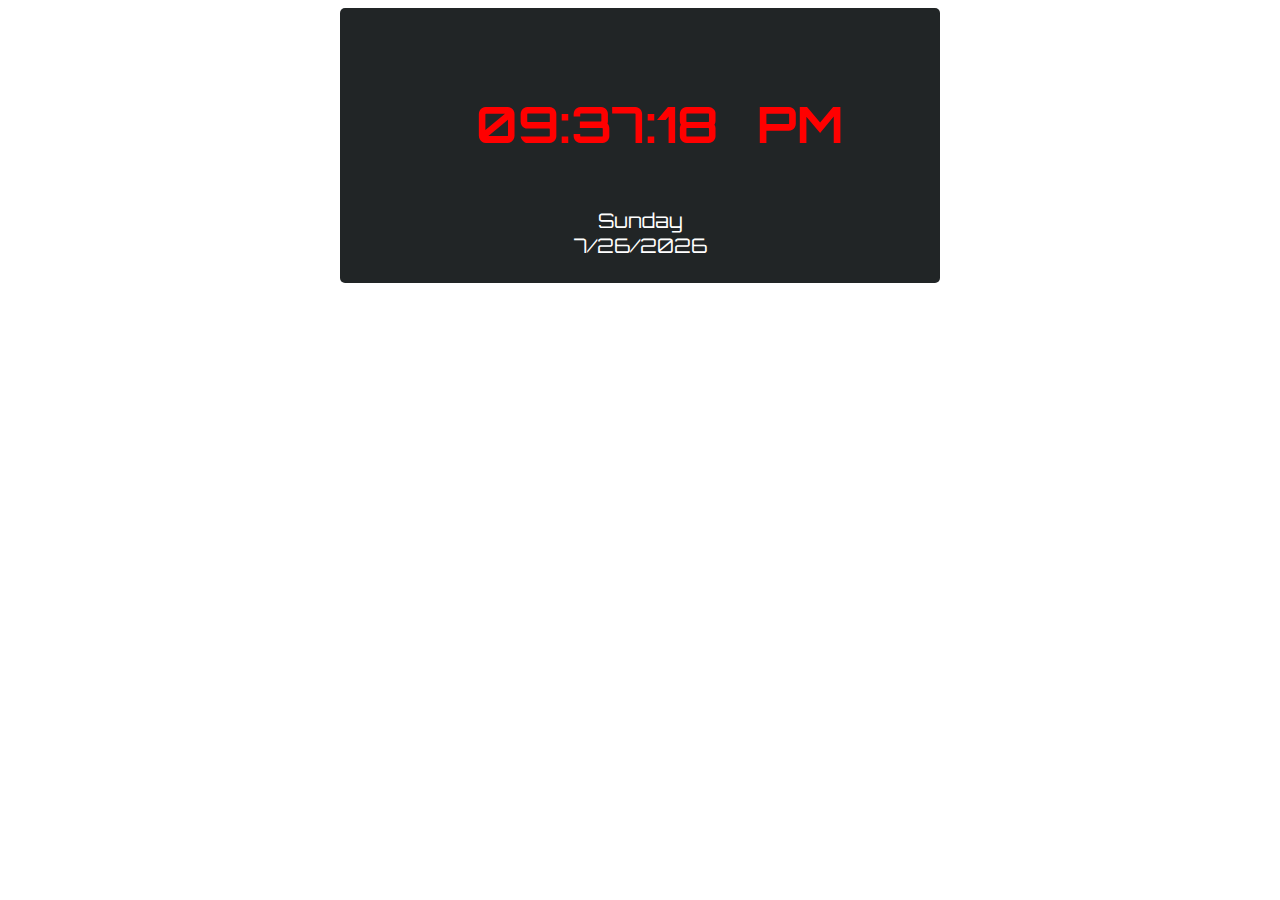
<file: digital clock/index.html>
<!doctype html>
<html>
 <head>
 	<title>Digital Clock made by Tommy Tomaye Sep,2016</title>
 	<link rel="stylesheet" type="text/css" href="styles.css" />
 	<link href="https://fonts.googleapis.com/css?family=Orbitron" rel="stylesheet">
 </head>
 <body >
 	<div id="clock">

 	</div>
 
  <script src="app.js"></script>	
 </body>
</html>
</file>
<file: digital clock/styles.css>
body {
	color:red;
	font-family: 'Orbitron', sans-serif;
}

#clock {
	margin: 0px auto;
	background-color:#212526;
	text-align:center;
	border-radius:5px;
	width:600px; 
	height:275px;
}
#clock h1 {
	padding-top:50px; 
	font-size:50px;
	margin-left:10px;
	display:inline-block;
}

#clock p {
	font-size:20px;
	color:white;
}
</file>
